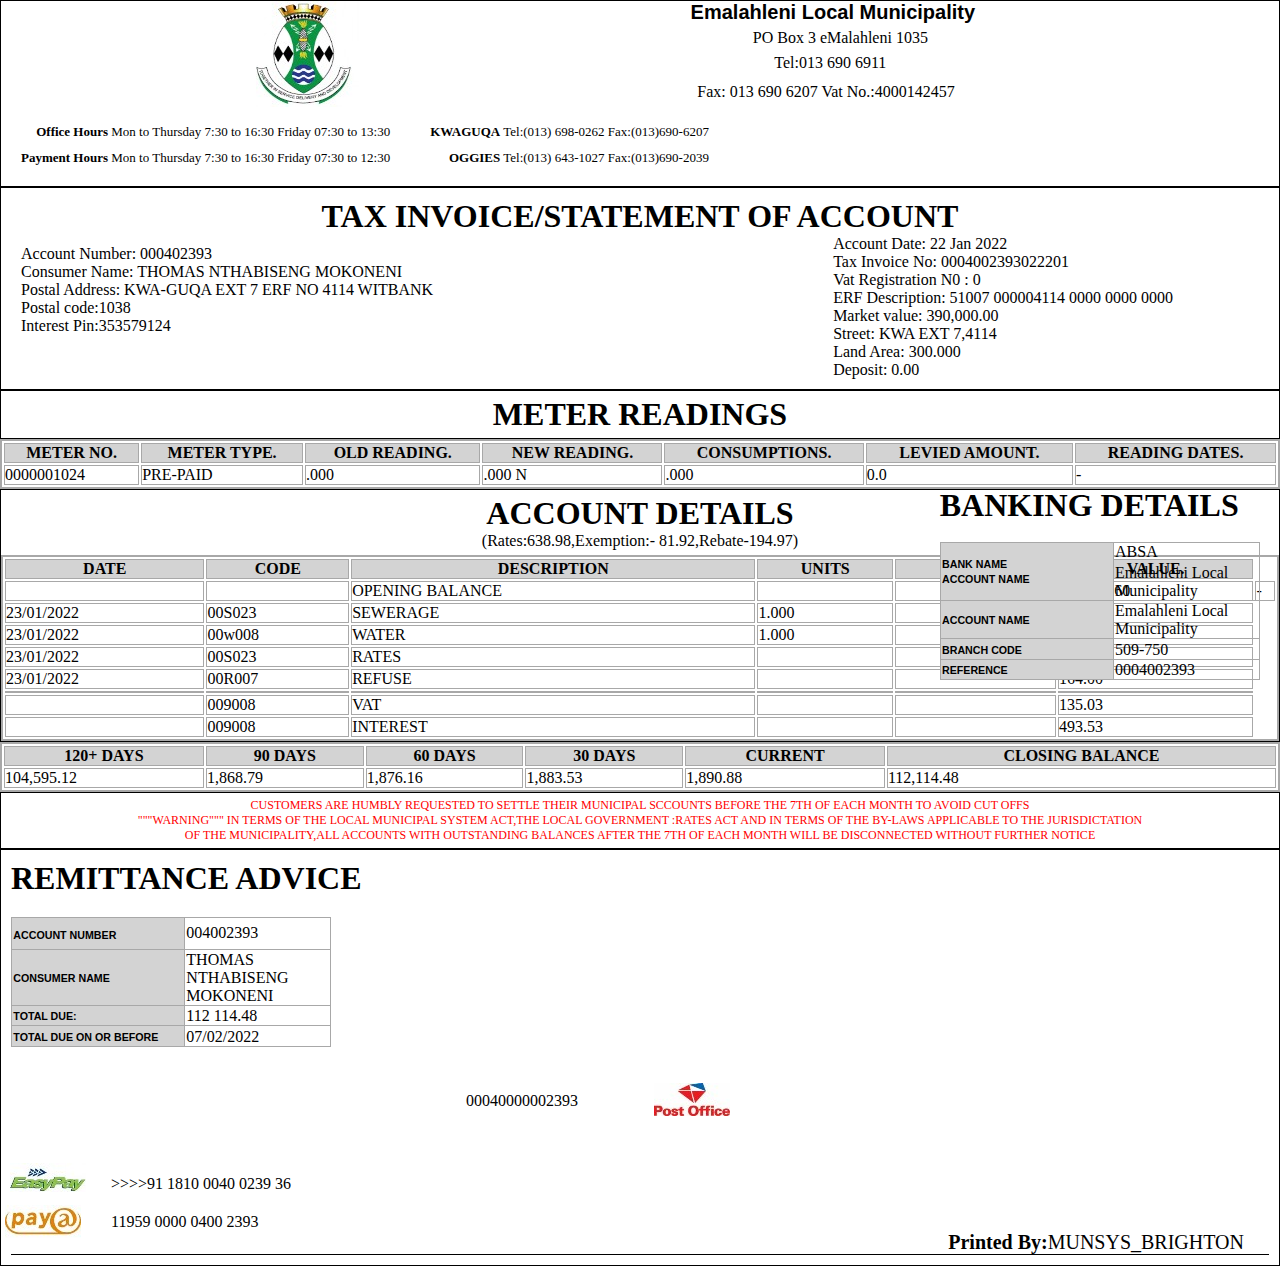
<file: index.html>
<!DOCTYPE html>
<html lang="en">
  <head>
    <meta charset="UTF-8" />
    <meta http-equiv="X-UA-Compatible" content="IE=edge" />
    <meta name="viewport" content="width=device-width, initial-scale=1.0" />
    <title>Sample pdf</title>
    <link rel="stylesheet" href="style.css">
  </head>
  <body>
    <section class="main-section">


      <div class="main-container">
        <div style="text-align: right; margin-right: 60px;">
          <div style="position: absolute; left: 20%;">
            <img width="103" height="106"
                 src="[data-uri]"/>
          </div>

 <div>
    <tr style="height:115pt;">
        <td style="width:525pt;border-top-style:solid;border-top-width:1pt;border-left-style:solid;border-left-width:1pt;border-bottom-style:solid;border-bottom-width:2pt;border-right-style:solid;border-right-width:1pt;"
            colspan="8">
            <p class="s1" style="padding-left: 321pt;padding-right: 58pt;text-indent: 0pt;text-align: center;font-size: 20px; margin-left: 95px;">
            Emalahleni Local Municipality</p>
            <p class="s2"
               style="padding-top: 4pt;padding-left: 321pt;padding-right: 58pt;text-indent: 0pt;text-align: center; margin-left: 110px;">PO
                Box 3 eMalahleni 1035</p>
            <p class="s2"
               style="padding-top: 5pt;padding-left: 321pt;padding-right: 58pt;text-indent: 0pt;text-align: center; margin-left: 90px;">
                Tel:013 690 6911</p>
            <p class="s2"
               style="padding-top: 5pt;padding-left: 357pt;padding-right: 93pt;text-indent: 0pt;line-height: 157%;text-align: center; margin-left: 80px;">
                Fax: 013 690 6207 Vat No.:4000142457</p>
     </div>
     <div style="display: flex;margin-top: 20px;">
       <div style="margin-left: 20px; font-size: 13px;">
        <p>
          <strong>Office Hours </strong> Mon to Thursday 7:30 to 16:30 Friday 07:30 to 13:30
        </p>
        <p style="margin-top: 10px;">
          <strong>Payment Hours </strong> Mon to Thursday 7:30 to 16:30 Friday  07:30 to 12:30
       </p>
      </div>
      <div style="margin-bottom: 20px; margin-left: 40px; font-size: 13px;">
        <p><strong>KWAGUQA</strong> Tel:(013) 698-0262 Fax:(013)690-6207</p>
        <p style="margin-top: 10px;"> <strong>OGGIES</strong> Tel:(013) 643-1027 Fax:(013)690-2039</p>
      </div>

    </section>

    <section style="border: 1px solid; padding: 10px;">
      <h1 style="text-align: center;">TAX INVOICE/STATEMENT OF ACCOUNT</h1>
      <div style="display: flex;">
        <div style="margin-left: 10px; margin-top: 10px;">
          <p>Account Number: 000402393</p>
          <p>Consumer Name: THOMAS NTHABISENG MOKONENI</p>
          <p>Postal Address: KWA-GUQA EXT 7 ERF NO 4114 WITBANK</p>
          <p>Postal code:1038</p>
          <p>Interest Pin:353579124</p>
        </div>

        <div style="margin-left: 400px;">
          <p>Account Date: 22 Jan 2022</p>
          <p>Tax Invoice No: 0004002393022201</p>
          <p>Vat Registration N0 : 0</p>
          <p>ERF Description: 51007 000004114 0000 0000 0000</p>
          <p>Market value: 390,000.00</p>
          <p>Street: KWA EXT 7,4114</p>
          <p>Land Area: <span>300.000</span></p>
          <p>Deposit: <span>0.00</span></p>
        </div>
      </div>
  
    </section>

    <section>
      <h1 style="text-align: center;padding: 5px; border: 1px solid black;">METER READINGS</h1>
      <div class="table-container">
        <table style="width: 100%; background-color: ;">
          <tr> 
            <th>METER NO.</th>
            <th>METER TYPE.</th>
            <th>OLD READING.</th>
            <th>NEW READING.</th>
            <th>CONSUMPTIONS.</th>
            <th>LEVIED AMOUNT.</th>
            <th>READING DATES.</th>
          </tr>
          <tr>
            <td>0000001024</td>
            <td>PRE-PAID</td>
            <td>.000</td>
            <td>.000 N</td>
            <td>.000</td>
            <td>0.0</td>
            <td>-</td>
          </tr>
        </table>
      </div>
    </section>

    <section style="border: 1px solid;">
      <div style="text-align: center; padding: 5px;">
        <h1>ACCOUNT DETAILS</h1>
        <p>(Rates:638.98,Exemption:- 81.92,Rebate-194.97)</p>
      </div>

      <div class="table-container">
        <table style="width: 100%;">
          <tr>
            <th>DATE</th>
            <th>CODE</th>
            <th>DESCRIPTION</th>
            <th>UNITS</th>
            <th>TARIFF</th>
            <th>VALUE.</th>
          </tr>
          <tr>
            <td></td>
            <td></td>
            <td>OPENING BALANCE</td>
            <td></td>
            <td></td>
            <td>110,223.60</td>
            <td>-</td>
          </tr>

          <tr>
            <td>23/01/2022</td>
            <td>00S023</td>
            <td>SEWERAGE</td>
            <td>1.000</td>
            <td></td>
            <td>219.47</td>
          </tr>

          <tr>
            <td>23/01/2022</td>
            <td>00w008</td>
            <td>WATER</td>
            <td>1.000</td>
            <td></td>
            <td>516.76</td>
          </tr>

          <tr>
            <td>23/01/2022</td>
            <td>00S023</td>
            <td>RATES</td>
            <td></td>
            <td></td>
            <td>362.09</td>
          </tr>

          <tr>
            <td>23/01/2022</td>
            <td>00R007</td>
            <td>REFUSE</td>
            <td></td>
            <td></td>
            <td>164.00</td>
          </tr>

          <tr>
            <td></td>
            <td></td>
            <td></td>
            <td></td>
            <td></td>
            <td></td>
          </tr>

          <tr>
            <td></td>
            <td>009008</td>
            <td>VAT</td>
            <td></td>
            <td></td>
            <td>135.03</td>
          </tr>

          <tr>
            <td></td>
            <td>009008</td>
            <td>INTEREST</td>
            <td></td>
            <td></td>
            <td>493.53</td>
          </tr>
        </table>
      </div>
    </section>

    <section>
      <div class="table-container">
       <table style="width: 100%;">
        <tr>
          <th>120+ DAYS</th>
          <th>90 DAYS</th>
          <th>60 DAYS</th>
          <th>30 DAYS</th>
          <th>CURRENT</th>
          <th>CLOSING BALANCE</th>
        </tr>

        <tr>
          <td>104,595.12</td>
          <td>1,868.79</td>
          <td>1,876.16</td>
          <td>1,883.53</td>
          <td>1,890.88</td>
          <td>112,114.48</td>
        </tr>
      </table>
      </div>
    </section>

    <section>
      <div style="text-align: center; color: red; font-size: 12px; border:  1px solid black; padding: 5px;">
        <p>
          CUSTOMERS ARE HUMBLY REQUESTED TO SETTLE THEIR MUNICIPAL SCCOUNTS
          BEFORE THE 7TH OF EACH MONTH TO AVOID CUT OFFS
        </p>
        <p>
          """WARNING""" IN TERMS OF THE LOCAL MUNICIPAL SYSTEM ACT,THE LOCAL
          GOVERNMENT :RATES ACT AND IN TERMS OF THE BY-LAWS APPLICABLE TO THE
          JURISDICTATION
        </p>
        <p>
          OF THE MUNICIPALITY,ALL ACCOUNTS WITH OUTSTANDING BALANCES AFTER THE
          7TH OF EACH MONTH WILL BE DISCONNECTED WITHOUT FURTHER NOTICE
        </p>
      </div>
    </section>

 <section style="border: 1px solid black;">
      <div style="margin: 10px;" >
          <div  style="margin-right: 40px;">
           <h1><strong>REMITTANCE ADVICE </strong></h1>

<table style="border-collapse:collapse;right: 40px; margin-top: 20px;" cellspacing="0">
    <tr style="height:24pt">
        <td style="width:129pt" bgcolor="#D3D3D3"><p class="s7"
            <p class="s7" style="padding-top: 2pt;padding-left: 1pt;text-indent: 0pt;text-align: left;">ACCOUNT NUMBER</p>
        </td>
        <td style="width:109pt"><p class="s2" style="padding-left: 1pt;text-indent: 0pt;text-align: left;">004002393</p>
    </tr>
    <tr style="height:12pt">
        <td style="width:129pt" bgcolor="#D3D3D3"><p class="s7"
                                                     style="padding-top: 1pt;padding-left: 1pt;text-indent: 0pt;text-align: left;">
            CONSUMER NAME</p></td>
        <td style="width:109pt"><p class="s2"
                                   style="padding-top: 1pt;padding-left: 1pt;text-indent: 0pt;text-align: left;">
            THOMAS NTHABISENG MOKONENI</p></td>
    </tr>
        <tr style="height:12pt">
        <td style="width:129pt" bgcolor="#D3D3D3"><p class="s7"
                                                     style="padding-top: 1pt;padding-left: 1pt;text-indent: 0pt;text-align: left;">
            TOTAL DUE:</p></td>
        <td style="width:109pt"><p class="s2"
                                   style="padding-top: 1pt;padding-left: 1pt;text-indent: 0pt;text-align: left;">
            112 114.48</p></td>
    </tr>
    <tr style="height:12pt">
        <td style="width:129pt" bgcolor="#D3D3D3"><p class="s7"
                                                     style="padding-top: 1pt;padding-left: 1pt;text-indent: 0pt;text-align: left;">
            TOTAL DUE ON OR BEFORE</p></td>
        <td style="width:109pt"><p class="s2"
                                   style="padding-top: 1pt;padding-left: 1pt;text-indent: 0pt;text-align: left;">
            07/02/2022</p></td>
    </tr>
</table>
  </div>





          <div  style="position: absolute;bottom: 220px;right: 20px;">
           <h1 style="margin-bottom: 18px;"><strong>BANKING DETAILS </strong></h1>

<table style="border-collapse:collapse;right: 40px;" cellspacing="0">
    <tr style="height:24pt;border">
        <td style="width:129pt" bgcolor="#D3D3D3"><p class="s7"
                                                     style="padding-left: 1pt;text-indent: 0pt;text-align: left;">BANK
            NAME</p>
            <p class="s7" style="padding-top: 2pt;padding-left: 1pt;text-indent: 0pt;text-align: left;">ACCOUNT NAME</p>
        </td>
        <td style="width:109pt"><p class="s2" style="padding-left: 1pt;text-indent: 0pt;text-align: left;">ABSA</p>
            <p class="s2" style="padding-top: 2pt;padding-left: 1pt;text-indent: 0pt;text-align: left;">Emalahleni Local
                Municipality</p></td>
    </tr>

        <tr style="height:12pt">
        <td style="width:129pt" bgcolor="#D3D3D3"><p class="s7"
                                                     style="padding-top: 1pt;padding-left: 1pt;text-indent: 0pt;text-align: left;">
            ACCOUNT NAME</p></td>
        <td style="width:109pt"><p class="s2"
                                   style="padding-top: 1pt;padding-left: 1pt;text-indent: 0pt;text-align: left;">
            Emalahleni Local Municipality</p></td>
    </tr>
    <tr style="height:12pt">
        <td style="width:129pt" bgcolor="#D3D3D3"><p class="s7"
                                                     style="padding-top: 1pt;padding-left: 1pt;text-indent: 0pt;text-align: left;">
            BRANCH CODE</p></td>
        <td style="width:109pt"><p class="s2"
                                   style="padding-top: 1pt;padding-left: 1pt;text-indent: 0pt;text-align: left;">
            509-750</p></td>
    </tr>
    <tr style="height:13pt">
        <td style="width:129pt" bgcolor="#D3D3D3"><p class="s7"
                                                     style="padding-top: 1pt;padding-left: 1pt;text-indent: 0pt;text-align: left;">
            REFERENCE</p></td>
        <td style="width:109pt"><p class="s2"
                                   style="padding-top: 1pt;padding-left: 1pt;text-indent: 0pt;text-align: left;">
            0004002393</p></td>
    </tr>
</table>
  </div>

      <section  style="flex; border-bottom: 1px solid;">
        <div style="margin-top: 40px;">
          <div  style="position: absolute; right: 550px; margin-top: -4px;">
          <img width="76" height="33" src="[data-uri]"/></td></tr></table></span></p>
       </div>
                  <p style="margin-left: 700px; margin-bottom: 60px ; padding: 5px;margin-left: 450px;">00040000002393 </p>
    
        </div>

        <div style="margin-left: 100px;">
          <p style="margin-bottom: 20px;">>>>>91 1810 0040 0239 36</p>
             <div style="position: absolute; left: 10px; margin-top: -50px;" > 
          <img width="76" height="29"
                 src="[data-uri]"/>
           </div>
          <p>11959 0000 0400 2393</p>
          <div style="position: absolute; left: 5px; margin-top: -26px;">
          <img width="76" height="33 "src="[data-uri]"/></td>
          </div>
        </div>

      
</body>

</html>

        
         <div style="text-align: right; margin-right: 25px; font-size: 20px; margin-top: 30;">
          <p><strong>Printed By:</strong>MUNSYS_BRIGHTON</p>
          
        </div>
      </section> 
      <!--Post Office -->
    </section>
  </body>
</html>
</file>
<file: style.css>
*{
    margin: 0px;
    padding: 0px;
    text-indent: 0%;
}
.main-section{
    border: 1px solid;
}

.table-container{
    border: solid 1px #A8A8A8;
}

table, th, td {
  border: 1px solid #A8A8A8;
}
.table-container th{
    background-color: rgb(211, 211, 211);
}

.table-details{
    vertical-align: middle;
}

.s1 {
        color: black;
        font-family: Arial, sans-serif;
        font-style: normal;
        font-weight: bold;
        text-decoration: none;
        font-size: 10pt;
    }
 .s7 {
        color: black;
        font-family: Arial, sans-serif;
        font-style: normal;
        font-weight: bold;
        text-decoration: none;
        font-size: 8pt;
    }
</file>
